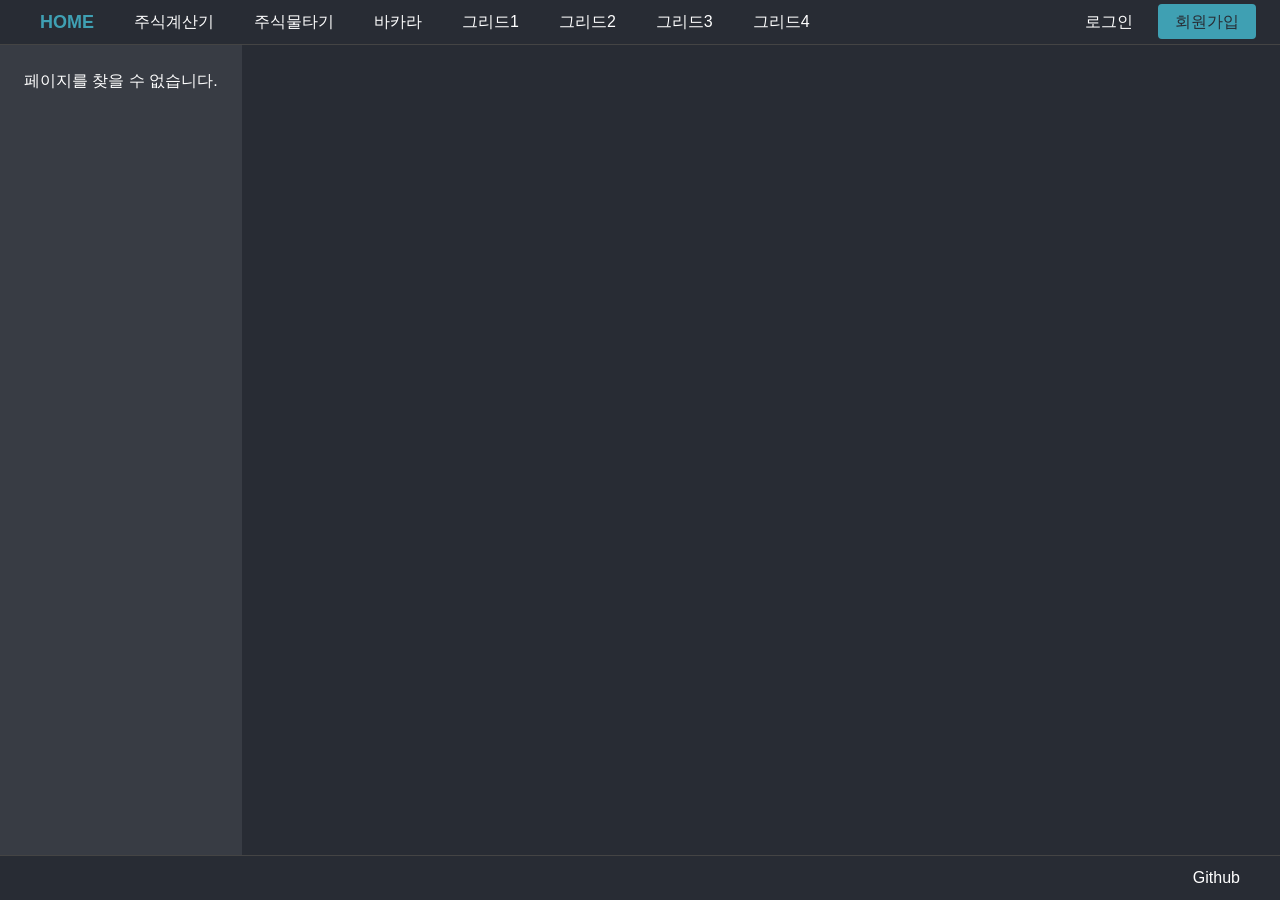
<file: index.html>
<!doctype html>
<html lang="en">
  <head>
    <meta charset="UTF-8" />
    <link rel="icon" type="image/jpeg" href="./dice.jpg" />
    <meta name="viewport" content="width=device-width, initial-scale=1.0" />
    <title>Vite + React + TS</title>
    <script type="module" crossorigin src="./assets/index-DeQxpHdY.js"></script>
    <link rel="stylesheet" crossorigin href="./assets/index-BpsLWgpb.css">
  </head>
  <body>
    <div id="root"></div>
  </body>
</html>
</file>
<file: assets/index-BpsLWgpb.css>
:root{font-family:system-ui,Avenir,Helvetica,Arial,sans-serif;line-height:1.5;font-weight:400;color-scheme:light dark;color:#ffffffde;background-color:#242424;font-synthesis:none;text-rendering:optimizeLegibility;-webkit-font-smoothing:antialiased;-moz-osx-font-smoothing:grayscale}a{font-weight:500;color:#646cff;text-decoration:inherit}a:hover{color:#535bf2}body{margin:0;display:flex;place-items:center;min-width:320px;min-height:100vh}h1{font-size:3.2em;line-height:1.1}button{border-radius:8px;border:1px solid transparent;padding:.6em 1.2em;font-size:1em;font-weight:500;font-family:inherit;background-color:#1a1a1a;cursor:pointer;transition:border-color .25s}button:hover{border-color:#646cff}button:focus,button:focus-visible{outline:4px auto -webkit-focus-ring-color}@media (prefers-color-scheme: light){:root{color:#213547;background-color:#fff}a:hover{color:#747bff}button{background-color:#f9f9f9}}._App_nufu7_1{text-align:left}._logo_nufu7_5{animation:_logo-spin_nufu7_1 infinite 20s linear;height:40vmin;pointer-events:none}._header_nufu7_11{background-color:#282c34;min-height:5vh;display:flex;flex-direction:column;align-items:center;justify-content:center;font-size:calc(10px + 2vmin);color:#fff}._homelink_nufu7_21{text-decoration:none;color:#3fa0b3;text-align:left;margin-top:-3px;cursor:pointer;font-size:2rem}._homelink_nufu7_21:hover{color:#3fa0b3;text-decoration:none;font-weight:700}._menulink_nufu7_34{text-decoration:none;color:#fff;text-align:left;font-size:1rem;cursor:pointer}._menulink_nufu7_34:hover,._active_nufu7_46{color:#3fa0b3;text-decoration:none;font-weight:700}._inactive_nufu7_51{color:#fff;text-decoration:none}@keyframes _logo-spin_nufu7_1{0%{transform:rotate(0)}to{transform:rotate(360deg)}}
</file>
